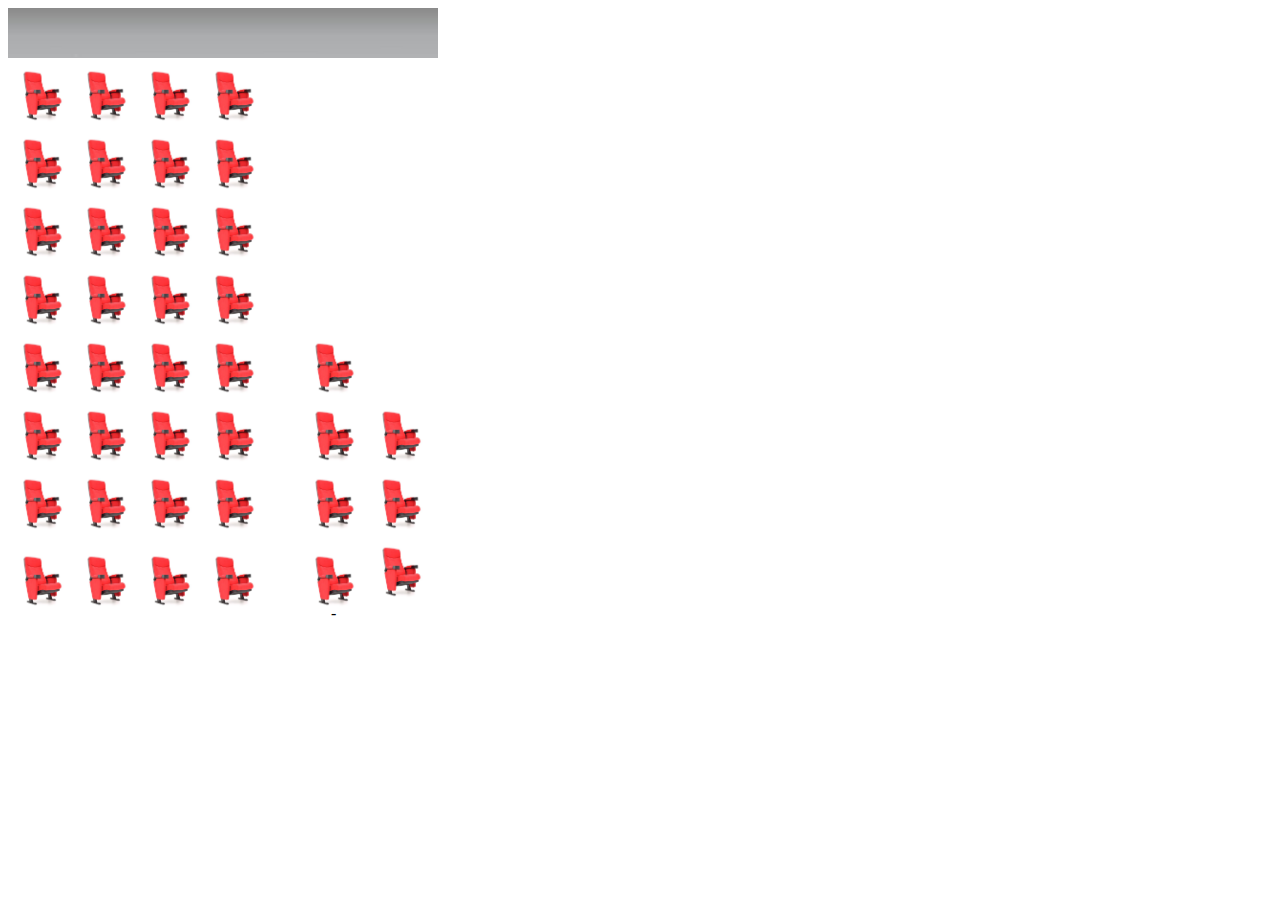
<file: butacas.html>
<!DOCTYPE html>
<html>
<head>
	<title>Taquilla</title>
	<style type="text/css">
		.but{
			height: 60px;
			width: 60px;
		}
		.butlado{
			height: 60px;
			width: 60px;
			margin-left:60%;
		}
		.pantalla{
			height: 50px;
			width: 430px;
		}
	</style>
</head>
<body onload="cargardatosdelapelicula()">
	<img src="pantalla.jpg" class="pantalla">
	<table>
		<tr>
			<td><a href="#popup" onclick="butaca(this)"><img src="butaca.jpg" id="H1" class="but"></td>
			<td><a href="#popup" onclick="butaca(this)"><img src="butaca.jpg" id="H2" class="but"></td>
			<td><a href="#popup" onclick="butaca(this)"><img src="butaca.jpg" id="H3" class="but"></td>
			<td><a href="#popup" onclick="butaca(this)"><img src="butaca.jpg" id="H4" class="but"></td>
		</tr>
		<tr>
			<td><a href="#popup" onclick="butaca(this)"><img src="butaca.jpg" id="G1" class="but"></td>
			<td><a href="#popup" onclick="butaca(this)"><img src="butaca.jpg" id="G2" class="but"></td>
			<td><a href="#popup" onclick="butaca(this)"><img src="butaca.jpg" id="G3" class="but"></td>
			<td><a href="#popup" onclick="butaca(this)"><img src="butaca.jpg" id="G4" class="but"></td>
		</tr>
		<tr>
			<td><a href="#popup" onclick="butaca(this)"><img src="butaca.jpg" id="F1" class="but"></td>
			<td><a href="#popup" onclick="butaca(this)"><img src="butaca.jpg" id="F2" class="but"></td>
			<td><a href="#popup" onclick="butaca(this)"><img src="butaca.jpg" id="F3" class="but"></td>
			<td><a href="#popup" onclick="butaca(this)"><img src="butaca.jpg" id="F4" class="but"></td>
		</tr>
		<tr>
			<td><a href="#popup" onclick="butaca(this)"><img src="butaca.jpg" id="E1" class="but"></td>
			<td><a href="#popup" onclick="butaca(this)"><img src="butaca.jpg" id="E2" class="but"></td>
			<td><a href="#popup" onclick="butaca(this)"><img src="butaca.jpg" id="E3" class="but"></td>
			<td><a href="#popup" onclick="butaca(this)"><img src="butaca.jpg" id="E4" class="but"></td>
		</tr>
			<tr>
			<td><a href="#popup" onclick="butaca(this)"><img src="butaca.jpg" id="D1" class="but"></td>
			<td><a href="#popup" onclick="butaca(this)"><img src="butaca.jpg" id="D2" class="but"></td>
			<td><a href="#popup" onclick="butaca(this)"><img src="butaca.jpg" id="D3" class="but"></td>
			<td><a href="#popup" onclick="butaca(this)"><img src="butaca.jpg" id="D4" class="but"></td>
			<td><a href="#popup" onclick="butaca(this)"><img src="butaca.jpg" id="D5" class="butlado"></td>
		</tr>
		</tr>
			<tr>
			<td><a href="#popup" onclick="butaca(this)"><img src="butaca.jpg" id="C1" class="but"></td>
			<td><a href="#popup" onclick="butaca(this)"><img src="butaca.jpg" id="C2" class="but"></td>
			<td><a href="#popup" onclick="butaca(this)"><img src="butaca.jpg" id="C3" class="but"></td>
			<td><a href="#popup" onclick="butaca(this)"><img src="butaca.jpg" id="C4" class="but"></td>
			<td><a href="#popup" onclick="butaca(this)"><img src="butaca.jpg" id="C5" class="butlado"></td>
			<td><a href="#popup" onclick="butaca(this)"><img src="butaca.jpg" id="C6" class="butlado"></td>
		</tr>
		</tr>
			<tr>
			<td><a href="#popup" onclick="butaca(this)"><img src="butaca.jpg" id="B1" class="but"></td>
			<td><a href="#popup" onclick="butaca(this)"><img src="butaca.jpg" id="B2" class="but"></td>
			<td><a href="#popup" onclick="butaca(this)"><img src="butaca.jpg" id="B3" class="but"></td>
			<td><a href="#popup" onclick="butaca(this)"><img src="butaca.jpg" id="B4" class="but"></td>
			<td><a href="#popup" onclick="butaca(this)"><img src="butaca.jpg" id="B5" class="butlado"></td>
			<td><a href="#popup" onclick="butaca(this)"><img src="butaca.jpg" id="B6" class="butlado"></td>
		</tr>
		</tr>
			<tr>
			<td><a href="#popup" onclick="butaca(this)"><img src="butaca.jpg" id="A1" class="but"></a></td>
			<td><a href="#popup" onclick="butaca(this)"><img src="butaca.jpg" id="A2" class="but"></td>
			<td><a href="#popup" onclick="butaca(this)"><img src="butaca.jpg" id="A3" class="but"></td>
			<td><a href="#popup" onclick="butaca(this)"><img src="butaca.jpg" id="A4" class="but"></td>
			<td><a href="#popup" onclick="butaca(this)"><img src="butaca.jpg" id="A5" class="butlado"></td>
			<td><a href="#popup" onclick="butaca(this)"><img src="butaca.jpg" id="A6" class="butlado"></a>-</td>
		</tr>
	</table>
	<div id="popup" class="overlay">
		<div id="popupbody">
			<h2>Asiento</h2>
		<a id="cerrar" href="#">&times;</a>
		<div class="popupcontent">
			<span class="tama">Nombre del estudiante</span>
			<input type="text" name="nombre" id="nombreE" placeholder="Digite el nombre">
			<br>
			<br>
			<span class="tama">Carnet</span>
			<input type="text" name="Carnet" id="carnet" placeholder="Digite el carnet">
			<br>
			<br>
			<span class="seccion">Seccion</span>
			<input type="number" name="nombre" id="secccion" placeholder="Digite la seccion">
			<button type="button" onclick="cargadatosdelabutaca()">Guardar</button>
		</div>
	</div>
</div>
<div id="titulodelapelicula"></div>
</body>
	<style type="text/css">
		.overlay{
			position: fixed;
			top:0;
			bottom: 0;
			left: 0;
			right:0;
			background: rgba(0,0,0,0.7);
			transition: opacity 500ms;
			visibility: hidden;
			opacity: 0;
		}
		.overlay:target{
			visibility: visible;
			opacity:1;
		}
		#popupbody{
			width: 46%;
			padding: 2%;
			box-shadow: 0 0 5px #ccc;
			background: #fff;
			position: relative;
			margin: 20% auto;
			transition: all 5s ease-in-out;

		}
		#cerrar{
			position: absolute;
			top: 20px;
			right: 30px;
			font-size: 30px;
			font-weight: bold;
			text-decoration: none;
			color: #F00;
			transition: all 200ms;
		}
		#titulodelapelicula{
			position: relative;
			width: 200px;
			height: 200px;
			color: black;
		}

	</style>
	<script type="text/javascript">
		let butacaid;
		function butaca(esto){
			butacaid = esto.firstElementChild.id;
			document.getElementById("popupbody").firstElementChild.innerHTML +=":" +butacaid;
		}
		function cargardatosdelapelicula()
    {
        var pelicula = JSON.parse(localStorage.getItem('peliculaseleccionada'))
        
        document.getElementById("titulodelapelicula").innerHTML += pelicula[0].NOMBRE + "<hr><p>Tanda: "+pelicula[0].FECHA+ " Inicia: "+pelicula[0].HORAINICIO +": "+pelicula[0].MINUTOINICIO+"<p/>";   
    }
    function cargadatosdelabutaca()
{
    //el id de la butaca se los pasa como parametro desde el modal al que presiono guardar
    var peliculaencache = JSON.parse(localStorage.getItem('peliculaseleccionada'))
       switch(butacaid)
           {
               case "A1":
                   	peliculaencache[0].ASIENTOS.A1.NOMBREESTUDIANTE= document.getElementById("nombreE").value;
                    peliculaencache[0].ASIENTOS.A1.CARNET= document.getElementById("carnet").value;
                    peliculaencache[0].ASIENTOS.A1.SECCION= document.getElementById("secccion").value;
                   break;
               case "A2":
               		peliculaencache[0].ASIENTOS.A2.NOMBREESTUDIANTE= document.getElementById("nombreE").value;
                    peliculaencache[0].ASIENTOS.A2.CARNET= document.getElementById("carnet").value;
                    peliculaencache[0].ASIENTOS.A2.SECCION= document.getElementById("secccion").value;
                   break;
                case "A3":
               		peliculaencache[0].ASIENTOS.A3.NOMBREESTUDIANTE= document.getElementById("nombreE").value;
                    peliculaencache[0].ASIENTOS.A3.CARNET= document.getElementById("carnet").value;
                    peliculaencache[0].ASIENTOS.A3.SECCION= document.getElementById("secccion").value;
                   break;
                   case "A4":
               		peliculaencache[0].ASIENTOS.A4.NOMBREESTUDIANTE= document.getElementById("nombreE").value;
                    peliculaencache[0].ASIENTOS.A4.CARNET= document.getElementById("carnet").value;
                    peliculaencache[0].ASIENTOS.A4.SECCION= document.getElementById("secccion").value;
                   break;
                   case "A5":
               		peliculaencache[0].ASIENTOS.A5.NOMBREESTUDIANTE= document.getElementById("nombreE").value;
                    peliculaencache[0].ASIENTOS.A5.CARNET= document.getElementById("carnet").value;
                    peliculaencache[0].ASIENTOS.A5.SECCION= document.getElementById("secccion").value;
                   break;
                   case "A6":
               		peliculaencache[0].ASIENTOS.A6.NOMBREESTUDIANTE= document.getElementById("nombreE").value;
                    peliculaencache[0].ASIENTOS.A6.CARNET= document.getElementById("carnet").value;
                    peliculaencache[0].ASIENTOS.A6.SECCION= document.getElementById("secccion").value;
                   break;
                    case "B1":
               		peliculaencache[0].ASIENTOS.B1.NOMBREESTUDIANTE= document.getElementById("nombreE").value;
                    peliculaencache[0].ASIENTOS.B1.CARNET= document.getElementById("carnet").value;
                    peliculaencache[0].ASIENTOS.B1.SECCION= document.getElementById("secccion").value;
                   break;
                   case "B2":
               		peliculaencache[0].ASIENTOS.B2.NOMBREESTUDIANTE= document.getElementById("nombreE").value;
                    peliculaencache[0].ASIENTOS.B2.CARNET= document.getElementById("carnet").value;
                    peliculaencache[0].ASIENTOS.B2.SECCION= document.getElementById("secccion").value;
                   break;
                   case "B3":
               		peliculaencache[0].ASIENTOS.B3.NOMBREESTUDIANTE= document.getElementById("nombreE").value;
                    peliculaencache[0].ASIENTOS.B3.CARNET= document.getElementById("carnet").value;
                    peliculaencache[0].ASIENTOS.B3.SECCION= document.getElementById("secccion").value;
                   break;
                   case "B4":
               		peliculaencache[0].ASIENTOS.B4.NOMBREESTUDIANTE= document.getElementById("nombreE").value;
                    peliculaencache[0].ASIENTOS.B4.CARNET= document.getElementById("carnet").value;
                    peliculaencache[0].ASIENTOS.B4.SECCION= document.getElementById("secccion").value;
                   break;
                   case "B5":
               		peliculaencache[0].ASIENTOS.B5.NOMBREESTUDIANTE= document.getElementById("nombreE").value;
                    peliculaencache[0].ASIENTOS.B5.CARNET= document.getElementById("carnet").value;
                    peliculaencache[0].ASIENTOS.B5.SECCION= document.getElementById("secccion").value;
                   break;
                   case "B6":
               		peliculaencache[0].ASIENTOS.B6.NOMBREESTUDIANTE= document.getElementById("nombreE").value;
                    peliculaencache[0].ASIENTOS.B6.CARNET= document.getElementById("carnet").value;
                    peliculaencache[0].ASIENTOS.B6.SECCION= document.getElementById("secccion").value;
                   break;



                   case "C1":
               		peliculaencache[0].ASIENTOS.C1.NOMBREESTUDIANTE= document.getElementById("nombreE").value;
                    peliculaencache[0].ASIENTOS.C1.CARNET= document.getElementById("carnet").value;
                    peliculaencache[0].ASIENTOS.C1.SECCION= document.getElementById("secccion").value;
                   break;
                   case "C2":
               		peliculaencache[0].ASIENTOS.C2.NOMBREESTUDIANTE= document.getElementById("nombreE").value;
                    peliculaencache[0].ASIENTOS.C2.CARNET= document.getElementById("carnet").value;
                    peliculaencache[0].ASIENTOS.C2.SECCION= document.getElementById("secccion").value;
                   break;
                   case "C3":
               		peliculaencache[0].ASIENTOS.C3.NOMBREESTUDIANTE= document.getElementById("nombreE").value;
                    peliculaencache[0].ASIENTOS.C3.CARNET= document.getElementById("carnet").value;
                    peliculaencache[0].ASIENTOS.C3.SECCION= document.getElementById("secccion").value;
                   break;
                   case "C4":
               		peliculaencache[0].ASIENTOS.C4.NOMBREESTUDIANTE= document.getElementById("nombreE").value;
                    peliculaencache[0].ASIENTOS.C4.CARNET= document.getElementById("carnet").value;
                    peliculaencache[0].ASIENTOS.C4.SECCION= document.getElementById("secccion").value;
                   break;
                   case "C5":
               		peliculaencache[0].ASIENTOS.C5.NOMBREESTUDIANTE= document.getElementById("nombreE").value;
                    peliculaencache[0].ASIENTOS.C5.CARNET= document.getElementById("carnet").value;
                    peliculaencache[0].ASIENTOS.C5.SECCION= document.getElementById("secccion").value;
                   break;
                   case "C6":
               		peliculaencache[0].ASIENTOS.C6.NOMBREESTUDIANTE= document.getElementById("nombreE").value;
                    peliculaencache[0].ASIENTOS.C6.CARNET= document.getElementById("carnet").value;
                    peliculaencache[0].ASIENTOS.C6.SECCION= document.getElementById("secccion").value;
                   break;

                    case "D1":
               		peliculaencache[0].ASIENTOS.D1.NOMBREESTUDIANTE= document.getElementById("nombreE").value;
                    peliculaencache[0].ASIENTOS.D1.CARNET= document.getElementById("carnet").value;
                    peliculaencache[0].ASIENTOS.D1.SECCION= document.getElementById("secccion").value;
                   break;
                   case "D2":
               		peliculaencache[0].ASIENTOS.D2.NOMBREESTUDIANTE= document.getElementById("nombreE").value;
                    peliculaencache[0].ASIENTOS.D2.CARNET= document.getElementById("carnet").value;
                    peliculaencache[0].ASIENTOS.D2.SECCION= document.getElementById("secccion").value;
                   break;
                   case "D3":
               		peliculaencache[0].ASIENTOS.D3.NOMBREESTUDIANTE= document.getElementById("nombreE").value;
                    peliculaencache[0].ASIENTOS.D3.CARNET= document.getElementById("carnet").value;
                    peliculaencache[0].ASIENTOS.D3.SECCION= document.getElementById("secccion").value;
                   break;
                   case "D4":
               		peliculaencache[0].ASIENTOS.D4.NOMBREESTUDIANTE= document.getElementById("nombreE").value;
                    peliculaencache[0].ASIENTOS.D4.CARNET= document.getElementById("carnet").value;
                    peliculaencache[0].ASIENTOS.D4.SECCION= document.getElementById("secccion").value;
                   break;
                   case "D5":
               		peliculaencache[0].ASIENTOS.D5.NOMBREESTUDIANTE= document.getElementById("nombreE").value;
                    peliculaencache[0].ASIENTOS.D5.CARNET= document.getElementById("carnet").value;
                    peliculaencache[0].ASIENTOS.D5.SECCION= document.getElementById("secccion").value;
                   break;

                   case "E1":
               		peliculaencache[0].ASIENTOS.E1.NOMBREESTUDIANTE= document.getElementById("nombreE").value;
                    peliculaencache[0].ASIENTOS.E1.CARNET= document.getElementById("carnet").value;
                    peliculaencache[0].ASIENTOS.E1.SECCION= document.getElementById("secccion").value;
                   break;
                   case "E2":
               		peliculaencache[0].ASIENTOS.E2.NOMBREESTUDIANTE= document.getElementById("nombreE").value;
                    peliculaencache[0].ASIENTOS.E2.CARNET= document.getElementById("carnet").value;
                    peliculaencache[0].ASIENTOS.E2.SECCION= document.getElementById("secccion").value;
                   break;
                   case "E3":
               		peliculaencache[0].ASIENTOS.E3.NOMBREESTUDIANTE= document.getElementById("nombreE").value;
                    peliculaencache[0].ASIENTOS.E3.CARNET= document.getElementById("carnet").value;
                    peliculaencache[0].ASIENTOS.E3.SECCION= document.getElementById("secccion").value;
                   break;
                   case "E4":
               		peliculaencache[0].ASIENTOS.E4.NOMBREESTUDIANTE= document.getElementById("nombreE").value;
                    peliculaencache[0].ASIENTOS.E4.CARNET= document.getElementById("carnet").value;
                    peliculaencache[0].ASIENTOS.E4.SECCION= document.getElementById("secccion").value;
                   break;

                   case "F1":
               		peliculaencache[0].ASIENTOS.F1.NOMBREESTUDIANTE= document.getElementById("nombreE").value;
                    peliculaencache[0].ASIENTOS.F1.CARNET= document.getElementById("carnet").value;
                    peliculaencache[0].ASIENTOS.F1.SECCION= document.getElementById("secccion").value;
                   break;
                   case "F2":
               		peliculaencache[0].ASIENTOS.F2.NOMBREESTUDIANTE= document.getElementById("nombreE").value;
                    peliculaencache[0].ASIENTOS.F2.CARNET= document.getElementById("carnet").value;
                    peliculaencache[0].ASIENTOS.F2.SECCION= document.getElementById("secccion").value;
                   break;
                   case "F3":
               		peliculaencache[0].ASIENTOS.F3.NOMBREESTUDIANTE= document.getElementById("nombreE").value;
                    peliculaencache[0].ASIENTOS.F3.CARNET= document.getElementById("carnet").value;
                    peliculaencache[0].ASIENTOS.F3.SECCION= document.getElementById("secccion").value;
                   break;
                   case "F4":
               		peliculaencache[0].ASIENTOS.F4.NOMBREESTUDIANTE= document.getElementById("nombreE").value;
                    peliculaencache[0].ASIENTOS.F4.CARNET= document.getElementById("carnet").value;
                    peliculaencache[0].ASIENTOS.F4.SECCION= document.getElementById("secccion").value;
                   break;

                   case "G1":
               		peliculaencache[0].ASIENTOS.G1.NOMBREESTUDIANTE= document.getElementById("nombreE").value;
                    peliculaencache[0].ASIENTOS.G1.CARNET= document.getElementById("carnet").value;
                    peliculaencache[0].ASIENTOS.G1.SECCION= document.getElementById("secccion").value;
                   break;
                   case "G2":
               		peliculaencache[0].ASIENTOS.G2.NOMBREESTUDIANTE= document.getElementById("nombreE").value;
                    peliculaencache[0].ASIENTOS.G2.CARNET= document.getElementById("carnet").value;
                    peliculaencache[0].ASIENTOS.G2.SECCION= document.getElementById("secccion").value;
                   break;
                   case "G3":
               		peliculaencache[0].ASIENTOS.G3.NOMBREESTUDIANTE= document.getElementById("nombreE").value;
                    peliculaencache[0].ASIENTOS.G3.CARNET= document.getElementById("carnet").value;
                    peliculaencache[0].ASIENTOS.G3.SECCION= document.getElementById("secccion").value;
                   break;
                   case "G4":
               		peliculaencache[0].ASIENTOS.G4.NOMBREESTUDIANTE= document.getElementById("nombreE").value;
                    peliculaencache[0].ASIENTOS.G4.CARNET= document.getElementById("carnet").value;
                    peliculaencache[0].ASIENTOS.G4.SECCION= document.getElementById("secccion").value;
                   break;

                    case "H1":
               		peliculaencache[0].ASIENTOS.H1.NOMBREESTUDIANTE= document.getElementById("nombreE").value;
                    peliculaencache[0].ASIENTOS.H1.CARNET= document.getElementById("carnet").value;
                    peliculaencache[0].ASIENTOS.H1.SECCION= document.getElementById("secccion").value;
                   break;
                   case "H2":
               		peliculaencache[0].ASIENTOS.H2.NOMBREESTUDIANTE= document.getElementById("nombreE").value;
                    peliculaencache[0].ASIENTOS.H2.CARNET= document.getElementById("carnet").value;
                    peliculaencache[0].ASIENTOS.H2.SECCION= document.getElementById("secccion").value;
                   break;
                   case "H3":
               		peliculaencache[0].ASIENTOS.H3.NOMBREESTUDIANTE= document.getElementById("nombreE").value;
                    peliculaencache[0].ASIENTOS.H3.CARNET= document.getElementById("carnet").value;
                    peliculaencache[0].ASIENTOS.H3.SECCION= document.getElementById("secccion").value;
                   break;
                   case "H4":
               		peliculaencache[0].ASIENTOS.H4.NOMBREESTUDIANTE= document.getElementById("nombreE").value;
                    peliculaencache[0].ASIENTOS.H4.CARNET= document.getElementById("carnet").value;
                    peliculaencache[0].ASIENTOS.H4.SECCION= document.getElementById("secccion").value;
                   break;
                   //escribir el resto de los casos, para cada una de las butacas
           }
    
    
    //deben tener linkeado el js de peliculafrontend
    var peliculainstanciada = new _Pelicula(peliculaencache[0]._id,peliculaencache.NOMBRE,
    peliculaencache[0].DURACIONMINUTOS,
    peliculaencache[0].GENERO,
    peliculaencache[0].IDIOMAAUDIO,
    peliculaencache[0].IDIOMASUB,
    peliculaencache[0].SINOPSIS,
    peliculaencache[0].CLASIFICACION,
    peliculaencache[0].PRECIO,
    peliculaencache[0].HORAINICIO,
    peliculaencache[0].FECHA,
    peliculaencache[0].MINUTOINICIO,
    peliculaencache[0].ASIENTOS,
    peliculaencache[0].IMAGEN,
    peliculaencache[0].ESTADO

    )
    
    peliculainstanciada.Modificar().then(function(response) {
  console.log("Success!", response);
            alert("Butaca ha sido reservada campeón");
            
}, function(error) {
  console.error("Failed!", error);
             alert("Error " + error);
            
});
       
 function bloquearbutacasocupadas()
    {
        var peliculaseleccionada= JSON.parse(localStorage.getItem("peliculaseleccionada"));
     if(peliculaseleccionada[0].ASIENTOS.A1.CARNET != null)
         {
             document.getElementById("A1").style.backgroundColor = "gray";
              document.getElementById("A1").disabled = true;
         }
        
         if(peliculaseleccionada[0].ASIENTOS.A2.CARNET != null)
         {
             document.getElementById("A2").style.backgroundColor = "gray";
              document.getElementById("A2").disabled = true;
         }
         if(peliculaseleccionada[0].ASIENTOS.A3.CARNET != null)
         {
             document.getElementById("A3").style.backgroundColor = "gray";
              document.getElementById("A3").disabled = true;
         }
         	  if(peliculaseleccionada[0].ASIENTOS.A3.CARNET != null)
         {
             document.getElementById("A4").style.backgroundColor = "gray";
              document.getElementById("A4").disabled = true;
         }  if(peliculaseleccionada[0].ASIENTOS.A4.CARNET != null)
         {
             document.getElementById("A5").style.backgroundColor = "gray";
              document.getElementById("A5").disabled = true;
         }  if(peliculaseleccionada[0].ASIENTOS.A5.CARNET != null)
         {
             document.getElementById("A6").style.backgroundColor = "gray";
              document.getElementById("A6").disabled = true;
         }
           if(peliculaseleccionada[0].ASIENTOS.B1.CARNET != null)
         {
             document.getElementById("B1").style.backgroundColor = "gray";
              document.getElementById("B1").disabled = true;
         }
         if(peliculaseleccionada[0].ASIENTOS.B2.CARNET != null)
         {
             document.getElementById("B2").style.backgroundColor = "gray";
              document.getElementById("B2").disabled = true;
         }
         if(peliculaseleccionada[0].ASIENTOS.B3.CARNET != null)
         {
             document.getElementById("B3").style.backgroundColor = "gray";
              document.getElementById("B3").disabled = true;
         }
         if(peliculaseleccionada[0].ASIENTOS.B4.CARNET != null)
         {
             document.getElementById("B4").style.backgroundColor = "gray";
              document.getElementById("B4").disabled = true;
         }
         if(peliculaseleccionada[0].ASIENTOS.B5.CARNET != null)
         {
             document.getElementById("B5").style.backgroundColor = "gray";
              document.getElementById("B5").disabled = true;
         }
         if(peliculaseleccionada[0].ASIENTOS.B6.CARNET != null)
         {
             document.getElementById("B6").style.backgroundColor = "gray";
              document.getElementById("B6").disabled = true;
         }
         if(peliculaseleccionada[0].ASIENTOS.C1.CARNET != null)
         {
             document.getElementById("C1").style.backgroundColor = "gray";
              document.getElementById("C1").disabled = true;
         }

         if(peliculaseleccionada[0].ASIENTOS.C2.CARNET != null)
         {
             document.getElementById("C2").style.backgroundColor = "gray";
              document.getElementById("C2").disabled = true;
         }
         
    }   
}
	</script>
	<script type="text/javascript" src="clasepeliculafe.js"></script>

</html>
</file>
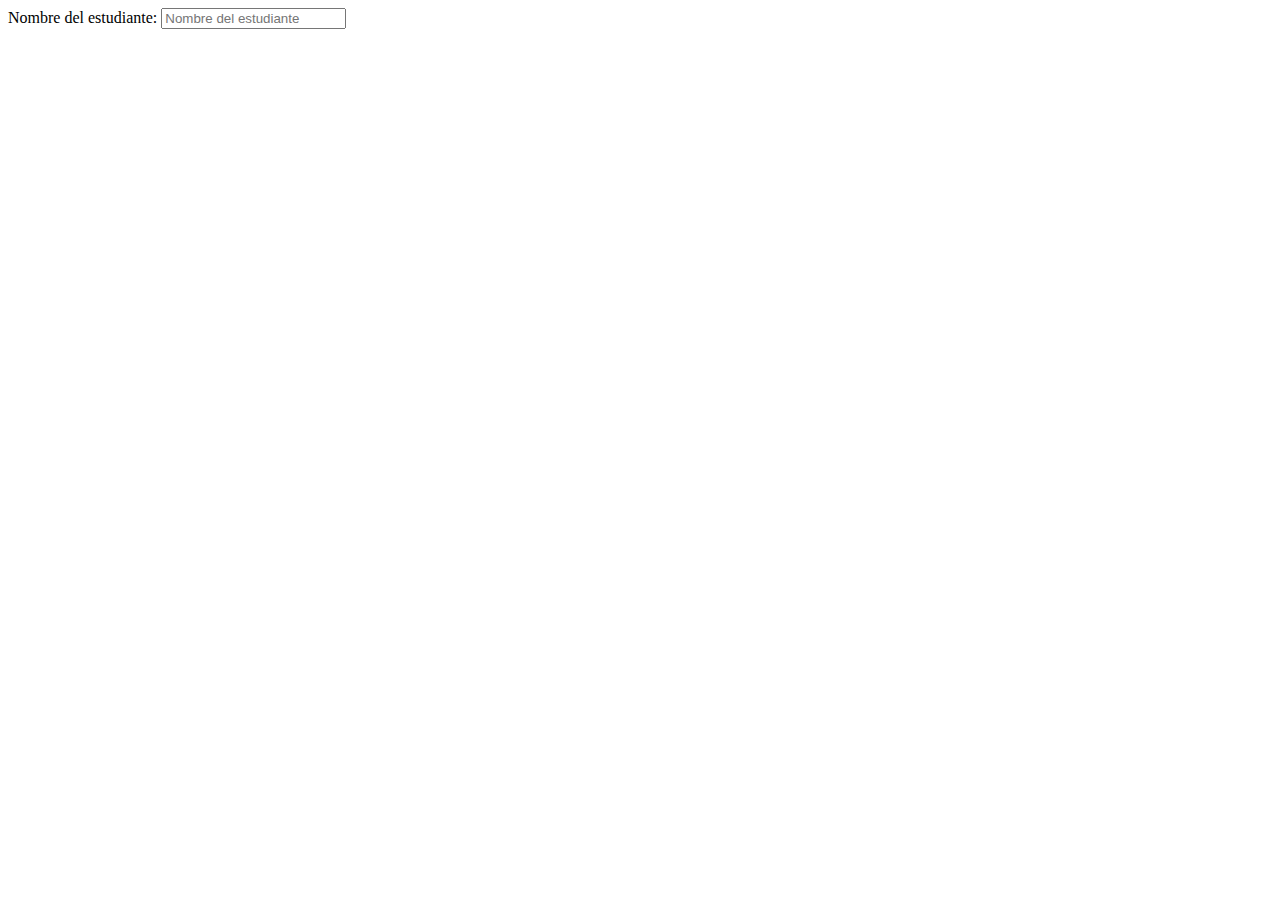
<file: nuevaventana.html>
<!DOCTYPE html>
<html>
<head>
	<title>Nueva ventana</title>
</head>
<body>
	<span class="label-input100">Nombre del estudiante:</span>
					<input class="input100" type="text" id="duracion" placeholder="Nombre del estudiante">
</body>
</html>
</file>
